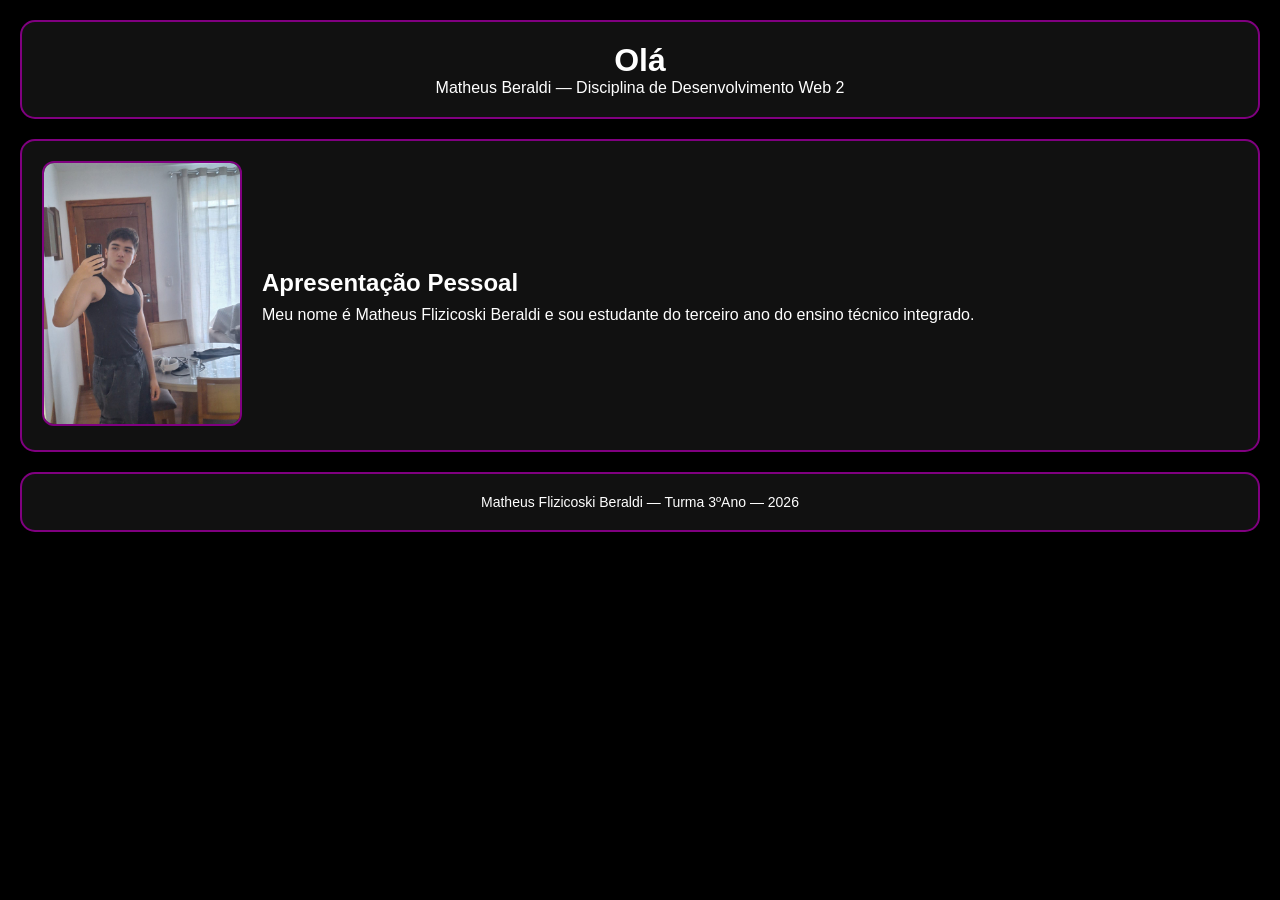
<file: 00_apresentacao/index.html>
<!DOCTYPE html>
<html lang="pt-BR">
<head>
    <meta charset="UTF-8">
    <meta name="viewport" git add``git commit e git pushcontent="width=device-width, initial-scale=1.0">
    <title>Apresentação</title>

    
    <link rel="stylesheet" href="style.css">
</head>

<body>

  
    <header class="box">
        <h1>Olá</h1>
        <p> Matheus Beraldi — Disciplina de Desenvolvimento Web 2 </p>
    </header>

    <main class="box container">

        <!-- FOTO -->
        <div class="foto">
            <img src="imgs/oloco123.jpg" alt="fotowow">
        </div>

        <div class="texto">
            <h2>Apresentação Pessoal</h2>
            <p>
                Meu nome é Matheus Flizicoski Beraldi e sou estudante do terceiro ano do ensino técnico integrado.
            </p>
        </div>

    </main>

    <footer class="box">
        <p>Matheus Flizicoski Beraldi — Turma 3ºAno — 2026</p>
    </footer>

</body>
</html>
</file>
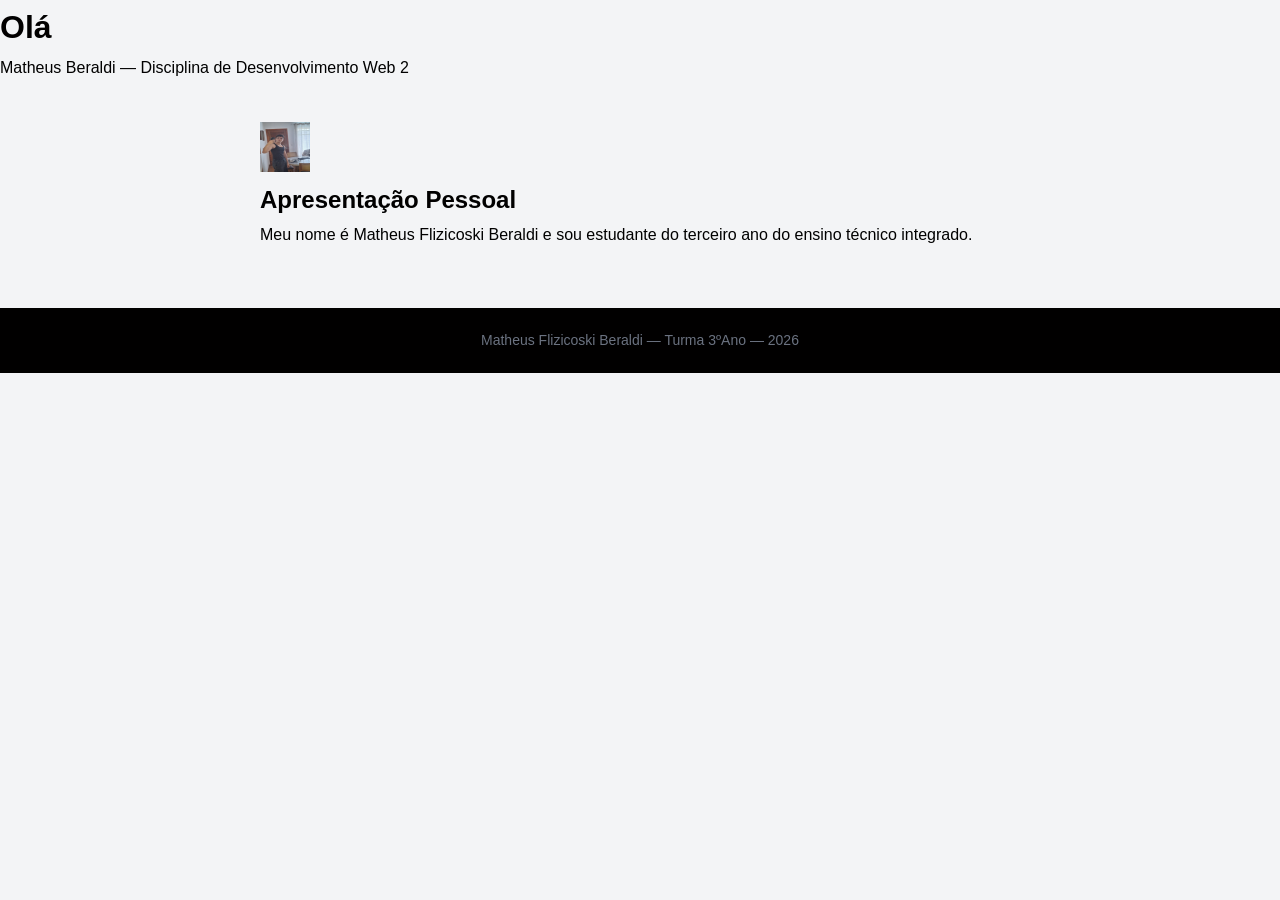
<file: 02_projetoPHP-02_refatorado/00_apresentacao/index.html>
<!DOCTYPE html>
<html lang="pt-BR">
<head>
    <meta charset="UTF-8">
    <meta name="viewport" git add``git commit e git pushcontent="width=device-width, initial-scale=1.0">
    <title>Apresentação</title>

    
    <link rel="stylesheet" href="style.css">
</head>

<body>

  
    <header class="box">
        <h1>Olá</h1>
        <p> Matheus Beraldi — Disciplina de Desenvolvimento Web 2 </p>
    </header>

    <main class="box container">

        <!-- FOTO -->
        <div class="foto">
            <img src="imgs/oloco123.jpg" alt="Imagewow" height="50" width="50">
        </div>

        <div class="texto">
            <h2>Apresentação Pessoal</h2>
            <p>
                Meu nome é Matheus Flizicoski Beraldi e sou estudante do terceiro ano do ensino técnico integrado.
            </p>
        </div>

    </main>

    <footer class="box">
        <p>Matheus Flizicoski Beraldi — Turma 3ºAno — 2026</p>
    </footer>

</body>
</html>
</file>
<file: 00_apresentacao/style.css>
* {
    margin: 0;
    padding: 0;
    box-sizing: border-box;
    font-family: Arial, Helvetica, sans-serif;
}


body {
    background-color: #000;
    color: white;
    padding: 20px;
}


.box {
    background-color: #111;
    border: 2px solid purple;
    border-radius: 15px;
    padding: 20px;
    margin-bottom: 20px;
}


header {
    text-align: center;
}


footer {
    text-align: center;
    font-size: 14px;
}


.container {
    display: flex;
    align-items: center;
    gap: 20px;
}


.foto img {
    width: 200px;
    border-radius: 12px;
    border: 2px solid purple;
}


.texto {
    flex: 1;
    line-height: 1.6;
}



@media (max-width: 600px) {
    .container {
        flex-direction: column;
        text-align: center;
    }

    .foto img {
        width: 150px;
    }
}
</file>
<file: 02_projetoPHP-02_refatorado/00_apresentacao/style.css>
/* ════════════════════════════════════════════════════════════
 * Disciplina : Desenvolvimento Web II (DWII)
 * Projeto    : Portfólio Pessoal — versão refatorada
 * Arquivo    : includes/style.css
 * Autor      : [SEU NOME AQUI]
 * Data       : [DATA DE HOJE]
 * Escopo     : CSS global unificado — serve todas as páginas
 *              do projeto. Incorpora os estilos de apresentação
 *              (anteriormente em 00_apresentacao/style.css).
 * ════════════════════════════════════════════════════════════ */

/* ── Reset e base ──────────────────────────────────────────── */
* { box-sizing: border-box; margin: 0; padding: 0; }
body {
  font-family: Arial, sans-serif;
  background: #f3f4f6;
  color: #010000;
  line-height: 1.7;
}

/* ── Layout principal ──────────────────────────────────────── */
/*
 * .container: centraliza e limita a largura do conteúdo.
 * Usado pelas páginas de formulário, catálogo e CRUD.
 */
.container {
  max-width: 800px;
  margin: 40px auto;
  padding: 0 20px;
}

/* main: wrapper do conteúdo principal das páginas */
main {
  max-width: 900px;
  margin: 40px auto;
  padding: 0 20px;
}

/* ── Títulos de seção ──────────────────────────────────────── */
h1.titulo-secao { color: #3b579d; margin-bottom: 24px; }

/* ── Navegação ─────────────────────────────────────────────── */
/*
 * nav: barra de navegação azul no topo de todas as páginas.
 * Gerada pelo includes/nav.php e estilizada aqui.
 */
nav {
  background: #3b579d;
  padding: 15px 30px;
  display: flex;
  align-items: center;
  gap: 4px;
  flex-wrap: wrap; /* permite quebra de linha em telas pequenas */
}
nav a {
  color: white;
  text-decoration: none;
  margin-right: 20px;
  font-weight: bold;
  padding: 4px 0;
}
/* .ativo: item do menu correspondente à página atual
   Aplicado dinamicamente pelo nav.php via PHP */
nav a.ativo {
  color: #f0b341;
  border-bottom: 2px solid #f0b341;
}

/* ── Seção de apresentação (homepage) ──────────────────────── */
/*
 * Migrado de 00_apresentacao/style.css.
 * .apresentacao: layout lado a lado (foto + texto).
 * display: flex coloca os filhos em linha.
 */
.apresentacao {
  display: flex;
  gap: 40px;
  align-items: flex-start;
  background-color: #ffffff;
  border-radius: 12px;
  padding: 40px;
  box-shadow: 0 2px 12px rgba(0, 0, 0, 0.08);
  margin-top: 20px;
}

/* .foto-container: impede que a foto encolha quando o texto é longo */
.foto-container { flex-shrink: 0; }

/* .foto-perfil: imagem circular com borda azul */
.foto-perfil {
  width: 180px;
  height: 180px;
  border-radius: 50%;   /* torna a imagem circular */
  object-fit: cover;    /* recorta a imagem sem distorcer */
  border: 5px solid #3b579d;
  display: block;
}

/* .texto-container: ocupa o espaço restante ao lado da foto */
.texto-container { flex: 1; }
.texto-container h2 {
  color: #3b579d;
  font-size: 22px;
  margin-bottom: 14px;
}
.texto-container p {
  color: #010000;
  font-size: 15px;
  margin-bottom: 20px;
}

/* .info-cards: coluna de cards com informações rápidas */
.info-cards {
  display: flex;
  flex-direction: column;
  gap: 10px;
}

/*
 * .info-card: cada linha de informação (ícone + texto).
 * Diferente de .card (card de conteúdo) — por isso o nome distinto.
 */
.info-card {
  display: flex;
  align-items: center;
  gap: 12px;
  background-color: #e8edf5;
  border-left: 4px solid #3b579d;
  border-radius: 6px;
  padding: 10px 14px;
}
.card-icon  { font-size: 18px; flex-shrink: 0; }
.card-texto { font-size: 14px; color: #010000; }

/* ── Cards de conteúdo ─────────────────────────────────────── */
/*
 * .card: usado nas páginas de portfólio (sobre, projetos, contato).
 * Diferente de .info-card (que é exclusivo da homepage).
 */
.card {
  background: white;
  padding: 28px;
  border-radius: 8px;
  margin-bottom: 16px;
  border-left: 4px solid #3b579d;
}
.card h3 { margin-top: 0; color: #2a4080; margin-bottom: 12px; }
.card p  { margin-bottom: 0; color: #374151; }

/* ── Formulários ───────────────────────────────────────────── */
.form-container {
  background: white;
  padding: 30px;
  border-radius: 8px;
}
.formulario { display: block; }
.campo { margin-bottom: 18px; }
.label-campo {
  display: block;
  font-weight: bold;
  margin-bottom: 6px;
  color: #374151;
}
.input-texto {
  width: 100%;
  padding: 10px 14px;
  border: 1px solid #d1d5db;
  border-radius: 6px;
  font-size: 15px;
  font-family: Arial, sans-serif;
  box-sizing: border-box;
}
textarea.input-texto { resize: vertical; }

/* ── Botões ────────────────────────────────────────────────── */
/* .btn-primario: ação principal (salvar, entrar, confirmar) */
.btn-primario {
  display: inline-block;
  background: #3b579d;
  color: white;
  border: none;
  padding: 10px 22px;
  border-radius: 6px;
  font-size: 15px;
  font-weight: bold;
  cursor: pointer;
  text-decoration: none;
}
.btn-primario:hover { background: #2a4080; }

/* .btn-secundario: ação secundária (cancelar, voltar, ver) */
.btn-secundario {
  display: inline-block;
  background: white;
  color: #3b579d;
  border: 2px solid #3b579d;
  padding: 8px 20px;
  border-radius: 6px;
  font-size: 15px;
  font-weight: bold;
  cursor: pointer;
  text-decoration: none;
}
.btn-secundario:hover { background: #e8edf5; }

/* .btn-perigo: ação destrutiva (excluir) */
.btn-perigo {
  display: inline-block;
  background: #cf1c21;
  color: white;
  border: none;
  padding: 10px 22px;
  border-radius: 6px;
  font-size: 15px;
  font-weight: bold;
  cursor: pointer;
  text-decoration: none;
}
.btn-perigo:hover { background: #a01018; }

/* ── Alertas ───────────────────────────────────────────────── */
/* .alerta-erro: exibido quando há erros de validação */
.alerta-erro {
  background: #fce8e8;
  border-left: 4px solid #cf1c21;
  border-radius: 0 8px 8px 0;
  padding: 18px 22px;
  margin-top: 20px;
  margin-bottom: 20px;
}
.alerta-erro h3 { color: #cf1c21; margin-top: 0; }

/* .alerta-sucesso: exibido após operação bem-sucedida */
.alerta-sucesso {
  background: #e9f5ea;
  border-left: 4px solid #3ba34a;
  border-radius: 0 8px 8px 0;
  padding: 18px 22px;
  margin-top: 20px;
  margin-bottom: 20px;
}
.alerta-sucesso h3 { color: #3ba34a; margin-top: 0; }

/* ── Rodapé ────────────────────────────────────────────────── */
footer {
  background: #010000;
  color: #6b7280;
  text-align: center;
  padding: 20px;
  margin-top: 60px;
  font-size: 14px;
  line-height: 1.8;
}

/* ── Responsividade ────────────────────────────────────────── */
/*
 * Em telas menores que 650px, o layout lado a lado da homepage
 * vira coluna única (foto em cima, texto em baixo).
 */
@media (max-width: 650px) {
  .apresentacao {
    flex-direction: column;
    align-items: center;
    text-align: center;
  }
  .info-card { justify-content: center; }
}
</file>
